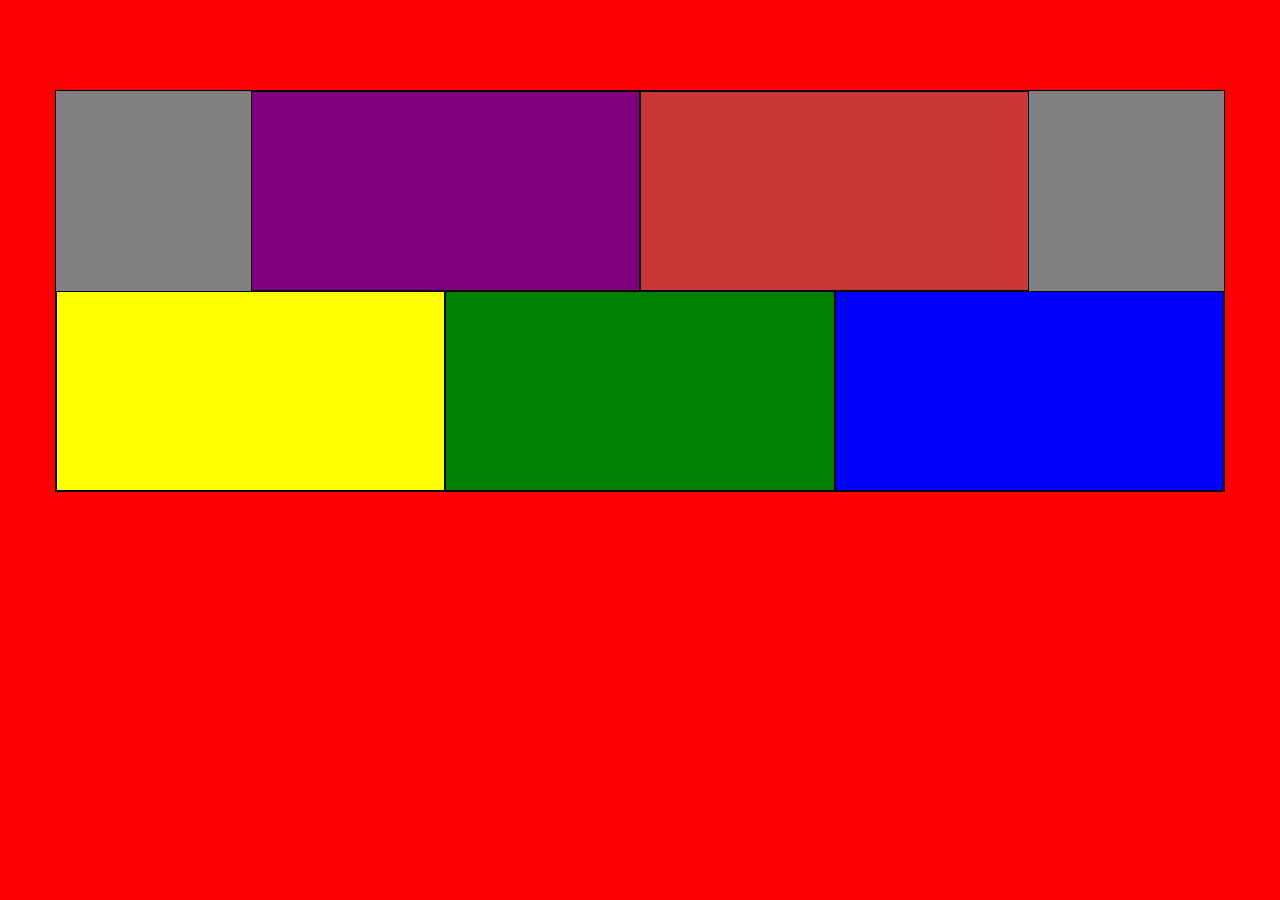
<file: bootstrap.html>
<!DOCTYPE html>
<html lang="en">

<head>

    <meta charset="utf-8">
    <meta http-equiv="X-UA-Compatible" content="IE=edge">
    <meta name="viewport" content="width=device-width, initial-scale=1">
    <meta name="description" content="">
    <meta name="author" content="">
        <!-- Bootstrap Core CSS -->
    <link href="css/bootstrap.min.css" rel="stylesheet">
    <link href="css/cssbt.css" rel="stylesheet">



    <title>Bootstrap</title>


</head>

<div class="container">
	<div class="row main">
		<div class=" block blockviolet col-lg-offset-2 col-md-offset-0 col-sm-offset-3 col-xs-offset-1 col-md-4 col-sm-6 col-xs-10  "></div>
		<div class="block blockrouge  col-xs-offset-1 col-sm-offset-0 col-md-offset-0  col-md-4 col-sm-6 col-xs-10"></div>
		<div class="block blockjaune col-sm-offset-0  col-md-4 col-sm-6 col-xs-10 col-xs-offset-1"></div>
		<div class="block blockvert  col-lg-offset-0 col-md-offset-2 col-sm-offset-0 col-md-4 col-sm-6 col-xs-10 col-xs-offset-1"></div>
		<div class="block blockbleu col-sm-offset-0  col-md-4 col-sm-6 col-xs-10 col-xs-offset-1"></div>
		
	</div>
</div>


<body>
	<!-- jQuery -->
    <script src="js/jquery.js"></script>

    <!-- Bootstrap Core JavaScript -->
    <script src="js/bootstrap.min.js"></script>
</body>
</html>
</file>
<file: css/cssbt.css>
html, body {
    margin: 0;
    padding: 0;
    height: 100%;
}
.container{
	position: relative;
	top: 10%;
}
.main{
	
	background-color: grey;
	height: 75%;
	border: 1px solid black;
}
.block{
	height: 200px;
	background-color: white;
	border: 1px solid black;
}
.blockrouge{
		height: 200px;
	background-color: #c93737;
	border: 1px solid black;
}
.blockjaune{
	background-color: yellow;
}
.blockvert{
	background-color: green;
}
.blockbleu{
	background-color: blue;
}
.blockviolet{
	background-color: purple;
}
@media (min-width: 1200px){
	body{
		background-color: red;
	}
}
</file>
